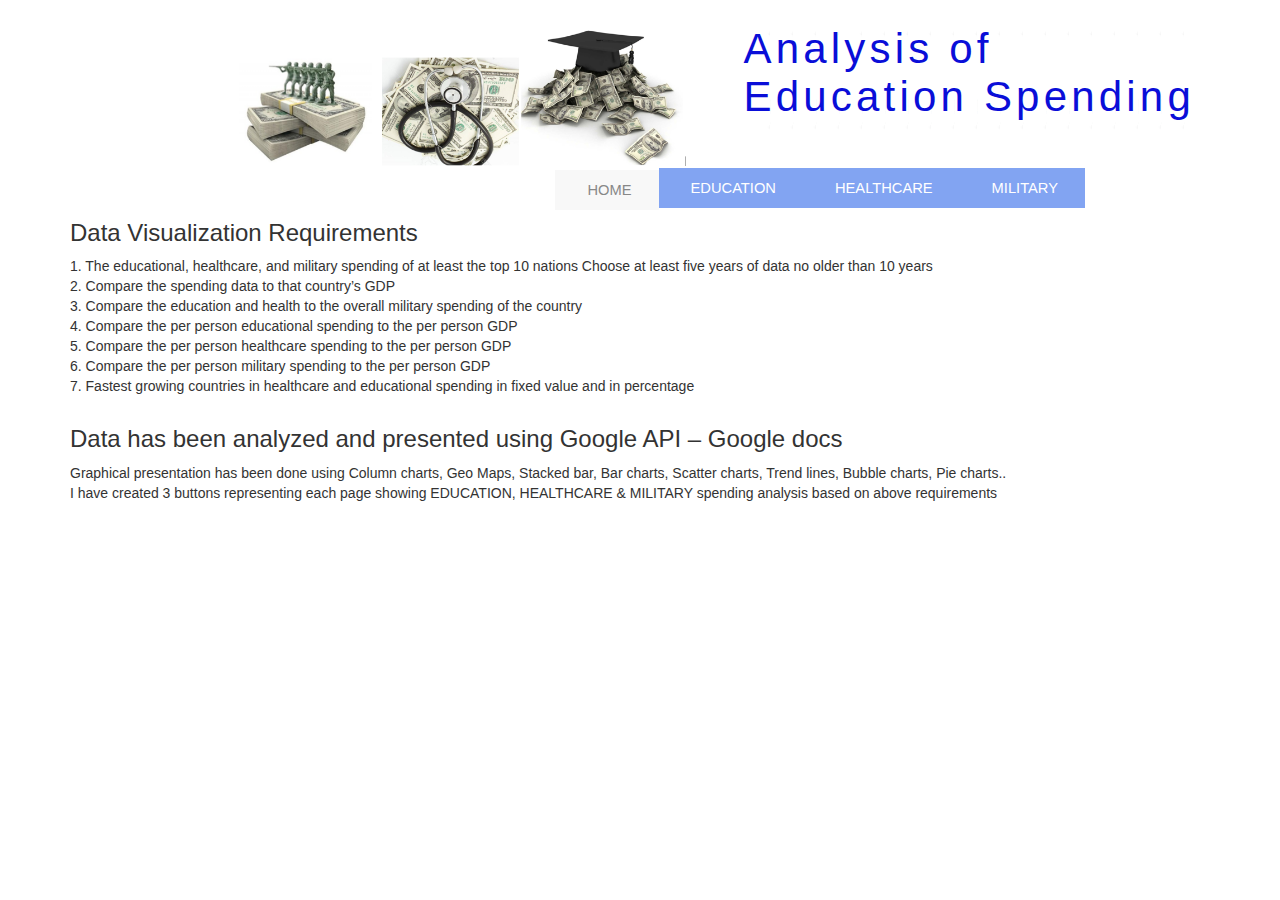
<file: index.html>
<!doctype html>
<html>
<head>
    <meta charset="utf-8">
    <meta name="description" content="">
    <title>Analysis of Education Health and Military Spending</title>

    <!-- Bootstrap -->
    <link rel="stylesheet" href="css/bootstrap.min.css">

    <!-- D3 tip CSS -->
    <link rel="stylesheet" href="css/d3-tip.css">

    <!-- Custom styling -->
    <link rel="stylesheet" href="css/style.css">
    <link rel="stylesheet" href="css/index.css">
	
	 	
</head>

<body>
 <div id="header">
         <div id="logo">
            <div id="logo_text">
            <h1>Analysis of </br> Education  Spending</h1>
            </div> <!-- logo_text -->
         </div><!-- logo -->
         <div id="menubar">
            <ul id="menu">
               <li class="selected"><a href="index.html">Home</a></li>
               <li ><a href="Education.html">Education</a></li>
               <li><a href="healthcare.html">Healthcare</a></li>
               <li><a href="military.html">Military</a></li>
            </ul><!-- menu -->
         </div><!-- menubar -->
      </div><!-- header -->

       <!-- Bootstrap grid setup -->
    <div class="container">
        <div class="row">
            <div class="col-md-12">
               <div id="content">
			     <h3>Data Visualization Requirements</h3>
                    1. The educational, healthcare, and military spending of at least the top 10 nations Choose at least five years of data no older than 10 years<br>
					2. Compare the spending data to that country’s GDP<br>
					3. Compare the education and health to the overall military spending of the country<br>
					4. Compare the per person educational spending to the per person GDP<br>
					5. Compare the per person healthcare spending to the per person GDP<br>
					6. Compare the per person military spending to the per person GDP<br>
					7. Fastest growing countries in healthcare and educational spending in fixed value and in percentage<br>
               </div>
            </div>
        </div>
        </p>
        <div class="row">
            <div class="col-md-12">
               <div id="content">
                  <h3>Data has been analyzed and presented using Google API – Google docs</h3>
					  Graphical presentation has been done using Column charts, Geo Maps, Stacked bar, Bar charts, Scatter charts, Trend lines, Bubble charts, Pie charts..<br>
					  I have created 3 buttons representing each page showing EDUCATION, HEALTHCARE & MILITARY spending analysis based on above requirements<br>
                  
               </div>
            </div>
        </div>
</body>
</html>
</file>
<file: css/d3-tip.css>
.d3-tip {
  line-height: 1;
  font-weight: bold;
  padding: 12px;
  background: rgba(0, 0, 0, 0.8);
  color: #fff;
  border-radius: 2px;
  pointer-events: none;
}

/* Creates a small triangle extender for the tooltip */
.d3-tip:after {
  box-sizing: border-box;
  display: inline;
  font-size: 10px;
  width: 100%;
  line-height: 1;
  color: rgba(0, 0, 0, 0.8);
  position: absolute;
  pointer-events: none;
}

/* Northward tooltips */
.d3-tip.n:after {
  content: "\25BC";
  margin: -1px 0 0 0;
  top: 100%;
  left: 0;
  text-align: center;
}

/* Eastward tooltips */
.d3-tip.e:after {
  content: "\25C0";
  margin: -4px 0 0 0;
  top: 50%;
  left: -8px;
}

/* Southward tooltips */
.d3-tip.s:after {
  content: "\25B2";
  margin: 0 0 1px 0;
  top: -8px;
  left: 0;
  text-align: center;
}

/* Westward tooltips */
.d3-tip.w:after {
  content: "\25B6";
  margin: -4px 0 0 -1px;
  top: 50%;
  left: 100%;
}
</file>
<file: css/index.css>
#main, #header, #logo, #menubar, #site_content, #footer {
   margin-left: auto;
   margin-right: auto;
}

#main {
   width: 910px;
}

#header {
   width: 890px;
}

#logo {
   width: 1000px;
   position: relative;
   height: 200px;
   background: url(images/mehlogo.jpg),url(images/logo_bits.png);
   background-repeat: no-repeat, repeat;
   background-size: contain;
}

#logo #logo_text {
   position: absolute;
   top: 50;
   right: 0;
}

#logo h1, #logo h2 {
   font: normal 300% 'century gothic', arial, sans-serif;
   border-bottom: 0;
   text-transform: none;
   margin: 0;
}

#logo_text h1, #logo_text h1 a, #logo_text h1 a:hover {
   padding: 25px 0 0 0;
   color: #0a0ed8;
   letter-spacing: 0.1em;
   text-decoration: none;
}

#logo_text h1 a .logo_color {
   color: #555;
}

#logo_text h2 {
   font-size: 170%;
   padding-left: 15px;
   padding-right: 15px;
   padding-top: 5px;
   color: #444;
   font-weight: bolder;
   background: #f8f8f8;
   text-align: left;
}

#logo_text {
   display: block;
   float: right;
}

#menubar {
   width: 890px;
   height: 35px;
   padding: 8px 0 0 0;
   margin: -45px 0 0 0;
   position: relative;
   z-index: 1;
   float: right;
}

ul#menu {
   float: right;
   margin: 0;
}

ul#menu li {
   float: left;
   margin: 5px 0 0 0;
   padding: 10px 5px 10px 16px;
   list-style-type: none;
   background: #82a4f2;
}

ul#menu li a {
   letter-spacing: 0em;
   font: normal 105% arial, sans-serif;
   text-transform: uppercase;
   disiplay: block;
   height: 20px;
   text-decoration: none;
   padding: 9px 22px 5px 16px;
   text-align: center;
   color: #fff;
   border: 0;
}

ul#menu li.selected {
   margin: 7px 0 0 0;
   background: #f8f8f8;
   color: #fff;
}

ul#menu li.selected a {
   color: #888;
}

ul#menu li a:hover {
   color: #888;
}
</file>
<file: css/style.css>
#chart-area svg {
	margin-left: auto;
    margin-right: auto;
    display: block;
}

#logo {
	height:50px;
}

.navbar-brand {
	height: 60px;
	padding: 5px 0px;
}

#reset-button, #play-button, #slider-div {
	float: left;
	margin-right:10px;
}

#slider-div {
	width:300px;
	margin-left:10px;
}

#reset-button, #play-button {
	margin-top: 5px;
	margin-bottom:10px;
}

#continent-select {
	width: 150px;
	float:right;
	margin-top:5px;
}
</file>
